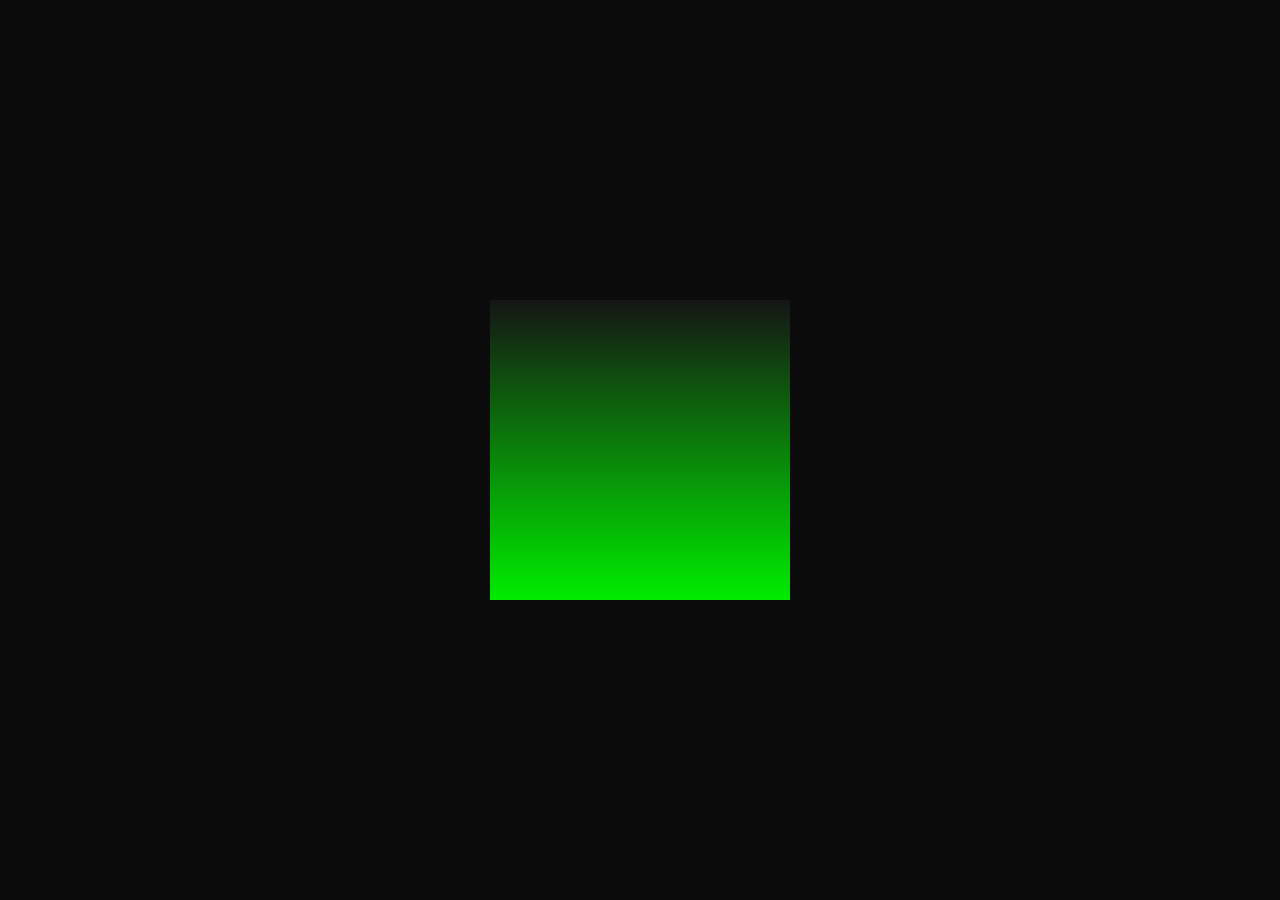
<file: index.html>
<!DOCTYPE html>
<html
<head>
    <meta charset="UTF-8">
    <title>Ambient light effect</title>
    <link rel="stylesheet" href="style.css">
</head>
<body>
    <div class="cube">
        <div class="top"></div>
    <div>
        <span style="--i:0;"></span>
        <span style="--i:1;"></span>
        <span style="--i:2;"></span>
        <span style="--i:3;"></span>


    </div>
</body>
</html>
</file>
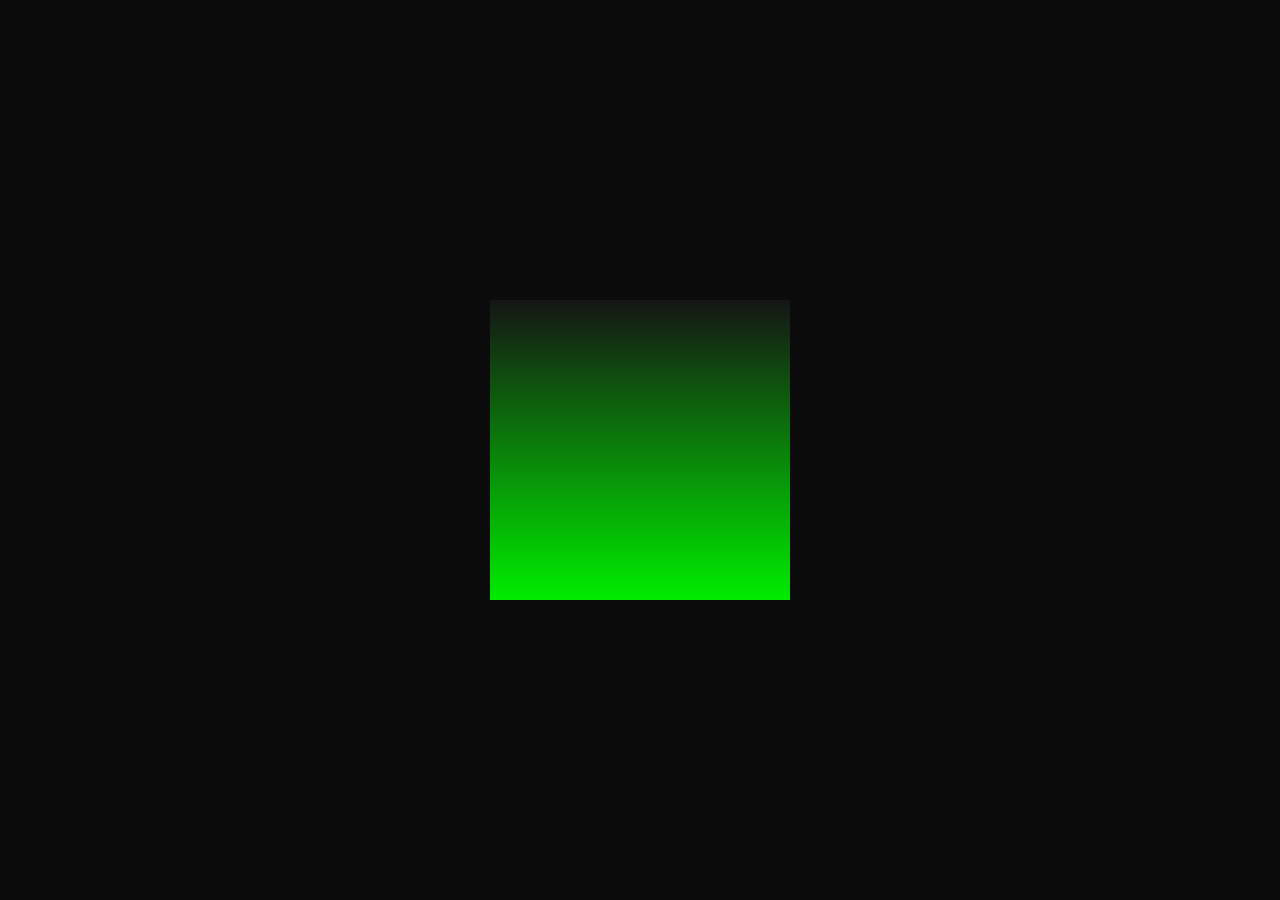
<file: index.html.html>
<!DOCTYPE html>
<html
<head>
    <meta charset="UTF-8">
    <title>Ambient light effect</title>
    <link rel="stylesheet" href="style.css">
</head>
<body>
    <div class="cube">
        <div class="top"></div>
    <div>
        <span style="--i:0;"></span>
        <span style="--i:1;"></span>
        <span style="--i:2;"></span>
        <span style="--i:3;"></span>


    </div>
</body>
</html>
</file>
<file: style.css>
*
{
    margin: 0;
    padding: 0;
    box-sizing: border-box;
}
body
{
    display: flex;
    justify-content: center;
    align-items: center;
    min-height: 100vh;
    background: #0c0b0b;  
}
.cube
{
    position: relative;
    width: 300px;
    height: 300px;
    transform-style: preserve-3d;
    animation: animate 4s linear infinite;
}
@keyframes animate
{
    0%
    {
        transform: rotateX(-30deg) rotateY(0deg);      
    }
    100%
    {
        transform: rotateX(-30deg) rotateY(360deg);
    }
}
.cube div
{
    position: absolute;
    top: 0;
    left: 0;
    width: 100%;
    height: 100%;
    transform-style: preserve-3d;
}
.cube div span
{
   position: absolute;
   top: 0;
   left: 0;
   width: 100%;
   height: 100%;
   background: linear-gradient(#151515,#00ec00);
   transform: rotateY(calc(90deg * var(--i))) translateZ(150px)
   ;/* 300 / 2 = 150*/;
}
.top
{
    position: absolute;
    top: 0;
    left: 0;
    width: 300px;
    height: 300px;
    background: #222;
    transform: rotateX(90deg) translateZ(150px);
}
.top::before
{
    content: '';
    position: absolute;
    top: 0;
    left: 0;
    width: 300px;
    height: 300px;
    background: #0f0;
    transform: translateZ(-400px);
    filter: blur(20px);
    box-shadow: 0 0 120px rgba(0,255,0,0.2),
    0 0 200px rgba(0,255,0,0.4),
    0 0 300px rgba(0,255,0,0.6),
    0 0 400px rgba(0,255,0,0.8),
    0 0 500px rgba(0,255,0.1),;
}
</file>
